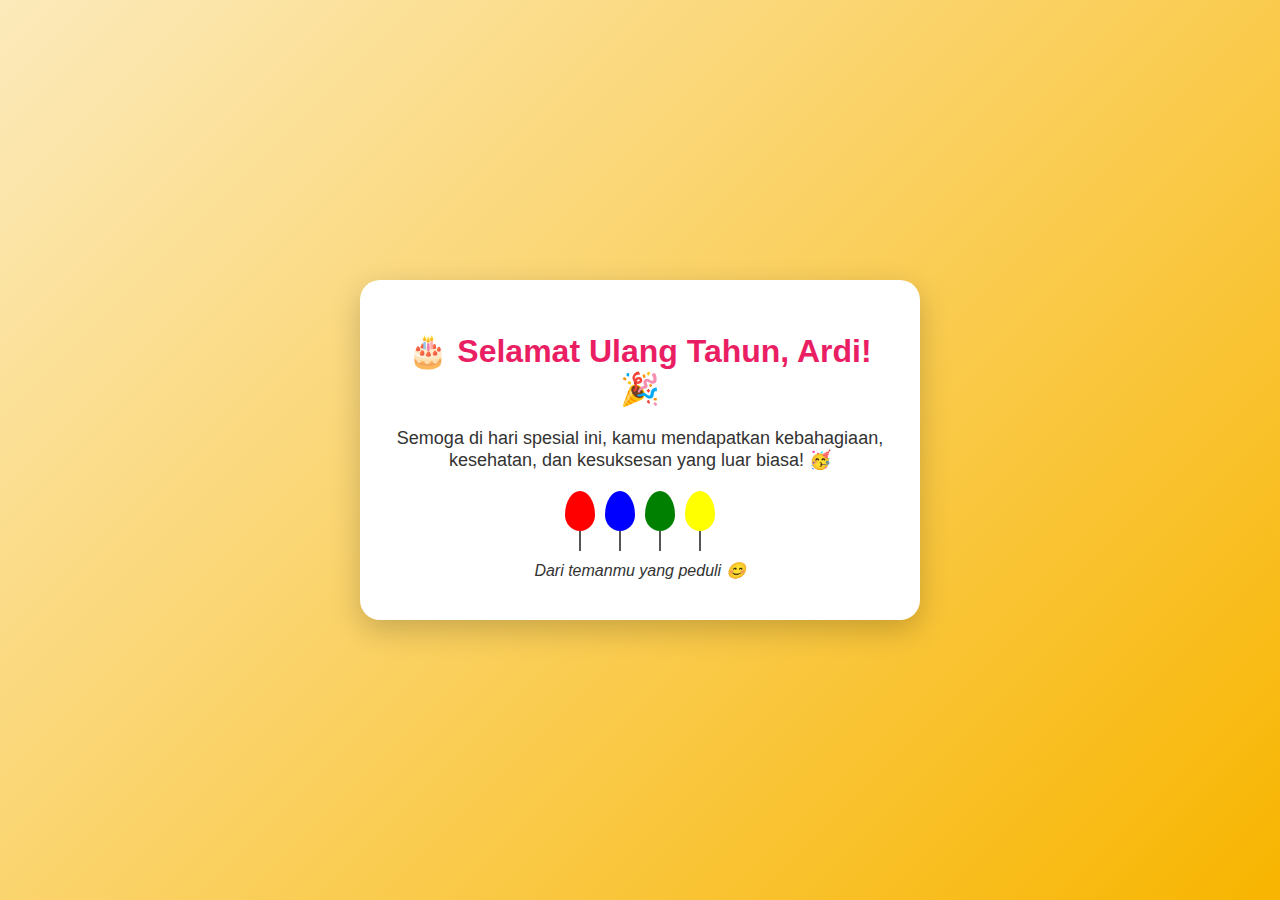
<file: Index.html>
<!DOCTYPE html>
<html lang="id">
<head>
  <meta charset="UTF-8">
  <meta name="viewport" content="width=device-width, initial-scale=1.0">
  <title>Selamat Ulang Tahun Ardi!</title>
  <link rel="stylesheet" href="style.css">
</head>
<body>
  <div class="container">
    <h1>🎂 Selamat Ulang Tahun, Ardi! 🎉</h1>
    <p>Semoga di hari spesial ini, kamu mendapatkan kebahagiaan, kesehatan, dan kesuksesan yang luar biasa! 🥳</p>
    <div class="balloons">
      <div class="balloon red"></div>
      <div class="balloon blue"></div>
      <div class="balloon green"></div>
      <div class="balloon yellow"></div>
    </div>
    <p class="from">Dari temanmu yang peduli 😊</p>
  </div>
</body>
</html>
</file>
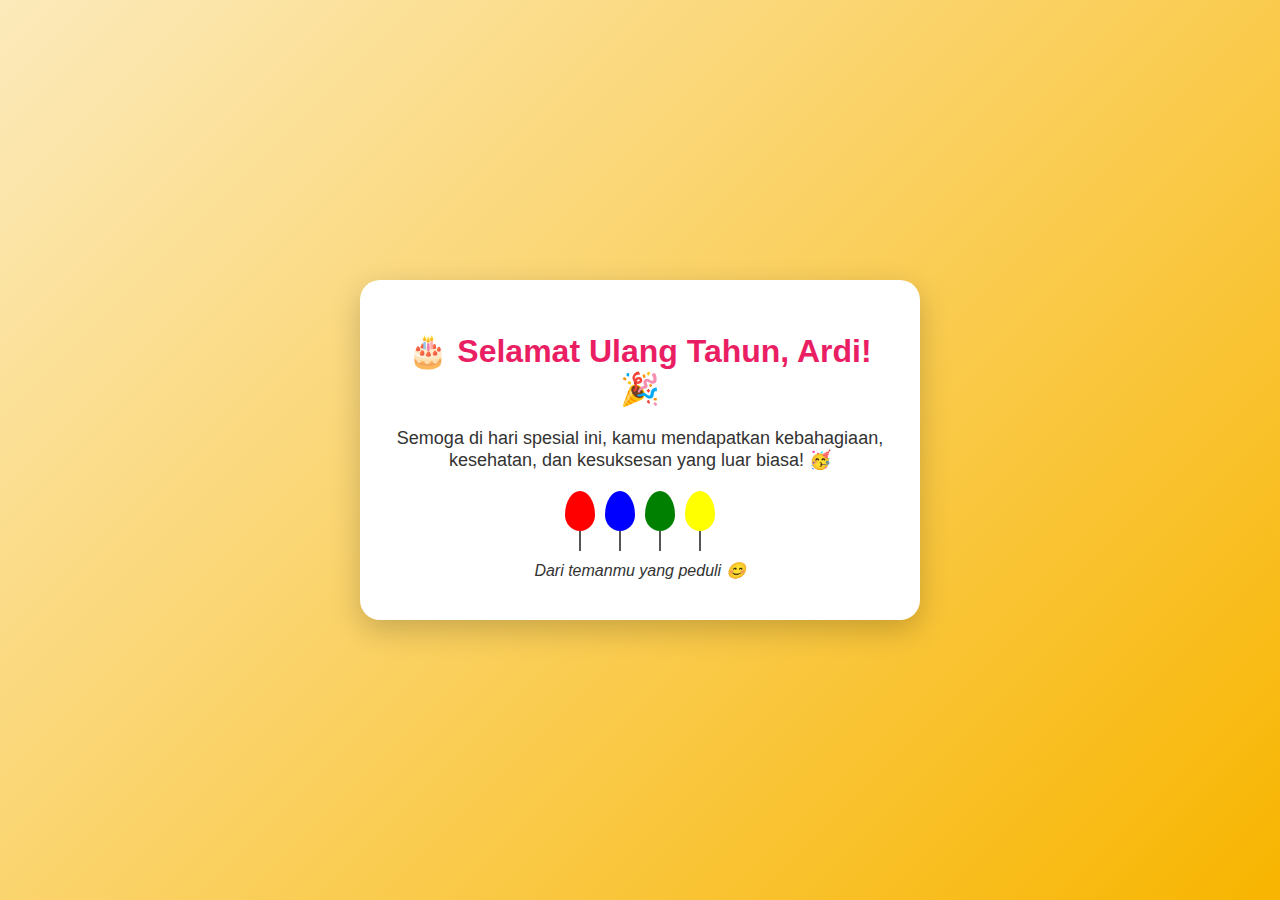
<file: Index (1).html>
<!DOCTYPE html>
<html lang="id">
<head>
  <meta charset="UTF-8">
  <meta name="viewport" content="width=device-width, initial-scale=1.0">
  <title>Selamat Ulang Tahun Ardi!</title>
  <link rel="stylesheet" href="style.css">
</head>
<body>
  <div class="container">
    <h1>🎂 Selamat Ulang Tahun, Ardi! 🎉</h1>
    <p>Semoga di hari spesial ini, kamu mendapatkan kebahagiaan, kesehatan, dan kesuksesan yang luar biasa! 🥳</p>
    <div class="balloons">
      <div class="balloon red"></div>
      <div class="balloon blue"></div>
      <div class="balloon green"></div>
      <div class="balloon yellow"></div>
    </div>
    <p class="from">Dari temanmu yang peduli 😊</p>
  </div>
</body>
</html>
</file>
<file: style.css>
body {
  margin: 0;
  padding: 0;
  font-family: 'Segoe UI', sans-serif;
  background: linear-gradient(135deg, #fceabb, #f8b500);
  display: flex;
  justify-content: center;
  align-items: center;
  height: 100vh;
  color: #333;
  text-align: center;
}

.container {
  background: white;
  padding: 30px;
  border-radius: 20px;
  box-shadow: 0 10px 30px rgba(0,0,0,0.2);
  max-width: 500px;
  animation: fadeIn 2s ease;
}

h1 {
  margin-bottom: 20px;
  color: #e91e63;
}

p {
  font-size: 18px;
  margin-bottom: 10px;
}

.from {
  margin-top: 30px;
  font-style: italic;
  font-size: 16px;
}

.balloons {
  display: flex;
  justify-content: center;
  margin: 20px 0;
  gap: 10px;
}

.balloon {
  width: 30px;
  height: 40px;
  border-radius: 50% 50% 50% 50% / 60% 60% 40% 40%;
  position: relative;
  animation: float 2s ease-in-out infinite;
}

.balloon::after {
  content: '';
  position: absolute;
  bottom: -20px;
  left: 50%;
  width: 2px;
  height: 20px;
  background: #555;
  transform: translateX(-50%);
}

.balloon.red { background: red; animation-delay: 0s; }
.balloon.blue { background: blue; animation-delay: 0.2s; }
.balloon.green { background: green; animation-delay: 0.4s; }
.balloon.yellow { background: yellow; animation-delay: 0.6s; }

@keyframes float {
  0%, 100% { transform: translateY(0); }
  50% { transform: translateY(-15px); }
}

@keyframes fadeIn {
  from { opacity: 0; transform: translateY(-20px); }
  to { opacity: 1; transform: translateY(0); }
}
</file>
